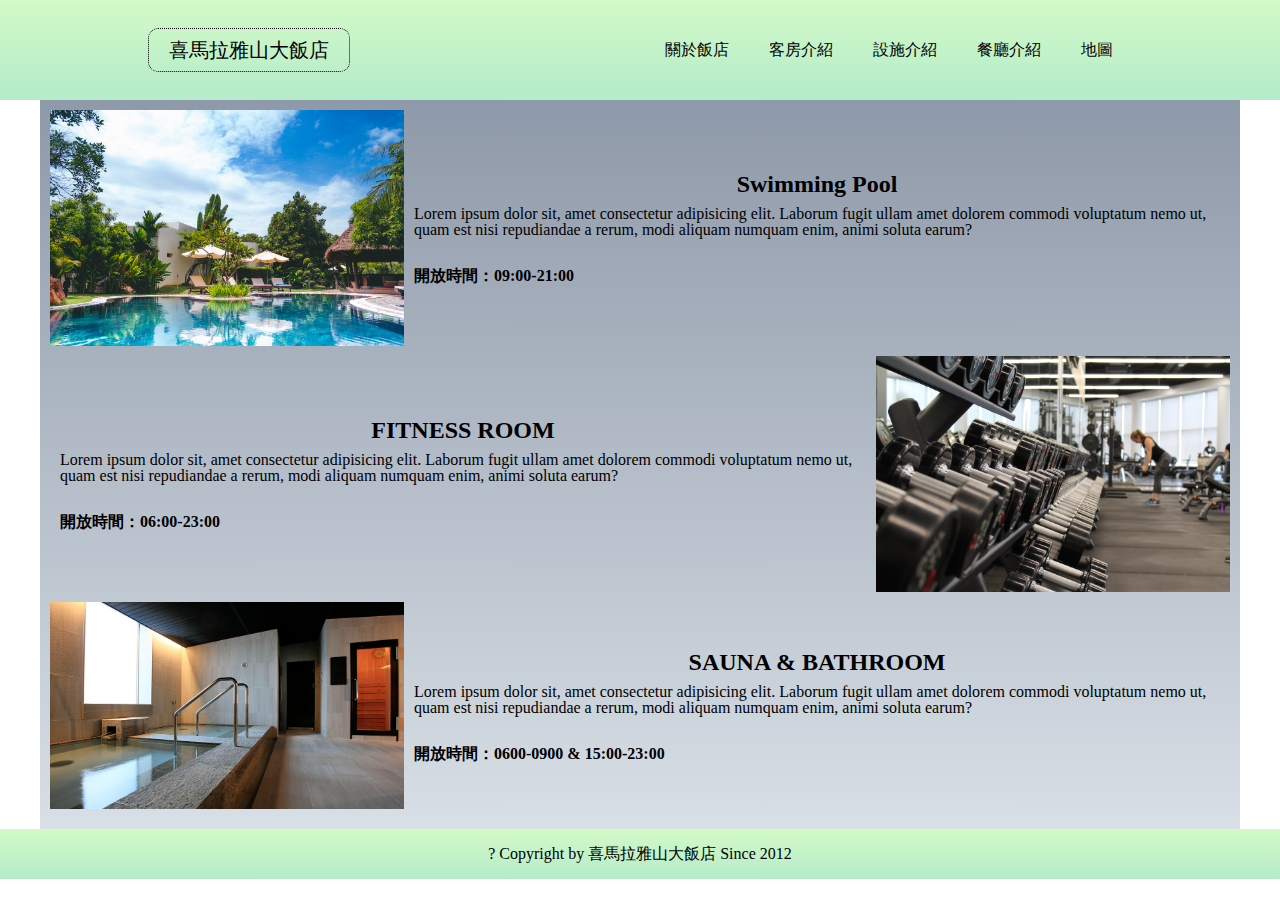
<file: Equipment.html>
<!DOCTYPE html>
<html lang="en">

<head>
  <meta charset="UTF-8" />
  <meta name="viewport" content="width=device-width, initial-scale=1.0" />

  <link rel="stylesheet" href="./css/reset.css" />
  <link rel="stylesheet" href="./css/header.css" />
  <link rel="stylesheet" href="./css/equipment.css" />

  <script src="./js/jquery-3.5.1.min.js"></script>
  <script src="./js/main.js"></script>
  <title>喜馬拉雅山大飯店--設施介紹</title>
</head>

<body>
  <header>
    <nav class="nav_bar">
      <div class="logo"><a href="index.html">喜馬拉雅山大飯店</a></div>
      <ul>
        <li><a href="index.html">關於飯店</a></li>
        <li><a href="room_info.html">客房介紹</a></li>
        <li><a href="Equipment.html">設施介紹</a></li>
        <li><a href="#">餐廳介紹</a></li>
        <li><a href="#">地圖</a></li>
      </ul>
    </nav>
  </header>

  <div class="container">
    <ul>
      <li>
        <img src="./img/swimming_pool.jpg" alt="" />
        <div class="info">
          <h1>Swimming Pool</h1>
          <p>
            Lorem ipsum dolor sit, amet consectetur adipisicing elit. Laborum
            fugit ullam amet dolorem commodi voluptatum nemo ut, quam est nisi
            repudiandae a rerum, modi aliquam numquam enim, animi soluta
            earum?
          </p>
          <h3>開放時間：09:00-21:00</h3>
      </li>
      <li>
        <img src="./img/gym.jpg" alt="" />
        <div class="info">
          <h1>FITNESS ROOM</h1>
          <p>
            Lorem ipsum dolor sit, amet consectetur adipisicing elit. Laborum
            fugit ullam amet dolorem commodi voluptatum nemo ut, quam est nisi
            repudiandae a rerum, modi aliquam numquam enim, animi soluta
            earum?
          </p>

          <h3>開放時間：06:00-23:00</h3>
        </div>
      </li>
      <li>
        <img src="./img/bathroom.jpg" alt="" />
        <div class="info">
          <h1>SAUNA & BATHROOM</h1>
          <p>
            Lorem ipsum dolor sit, amet consectetur adipisicing elit. Laborum
            fugit ullam amet dolorem commodi voluptatum nemo ut, quam est nisi
            repudiandae a rerum, modi aliquam numquam enim, animi soluta
            earum?
          </p>
          <h3>開放時間：0600-0900 & 15:00-23:00</h3>
        </div>
      </li>
    </ul>
  </div>
</body>
<footer>? Copyright by 喜馬拉雅山大飯店 Since 2012</footer>

</html>
</file>
<file: css/header.css>
header,footer{
	background-image: linear-gradient(0deg, #b4ebca,#d3fac7);
	
	/* height: 100px; */
}
header nav{

	display: flex;
	height: 100px;
	justify-content: space-around;
	align-items: center;
}
header nav ul{
	display: flex;
}
header nav .logo a{
	padding: 10px 20px;
	height: 30px;
	line-height: 30px;
	border: 1px dotted #000;
	border-radius: 10px;
	transition: .4s;
	font-size: 20px;
}
header nav .logo:hover a{
	color:#f00;
	background-color: #bcf4f5;
	text-decoration: none;
}

header nav ul li{
	margin:10px 20px;
	display: flex;
}
header nav ul li:hover {
	transform: translateY(-5px);
}

nav a::after {
	content: "";
	position: absolute;
	left: 50%;
	right: 50%;
	height: 0;
	bottom: -20px;
	border-bottom: 5px solid #fff;
	transition: .5s ease-in-out;
	/* transition-delay: 0.3s; */
  }
  ul li:hover a:after {
	left: 0;
	right: 0;
  }
footer{
	text-align: center;
	height: 50px;
	line-height: 50px;
}
</file>
<file: css/equipment.css>
.container{
    width: 100%;
	max-width: 1200px;
    margin:0 auto;
    background-image: linear-gradient(0deg,#D8DFE6,#8E99A9);
    padding: 10px;
}
.container li{
    display: flex;
    margin-bottom: 10px;
}
.container li img{
    /* height: 300px; */
    width: 30%;

}
.container li .info{
    /* height: 300px; */
    width: 70%;
    align-self: center;
    padding: 10px;
}
.container li .info h1{
    margin-bottom: 10px;
    text-align: center;
    font-size: 1.5rem;
}
.container li .info h3{
    margin-top: 30px;
}


.container li:nth-child(even) img {
    order: 1;
}
</file>
